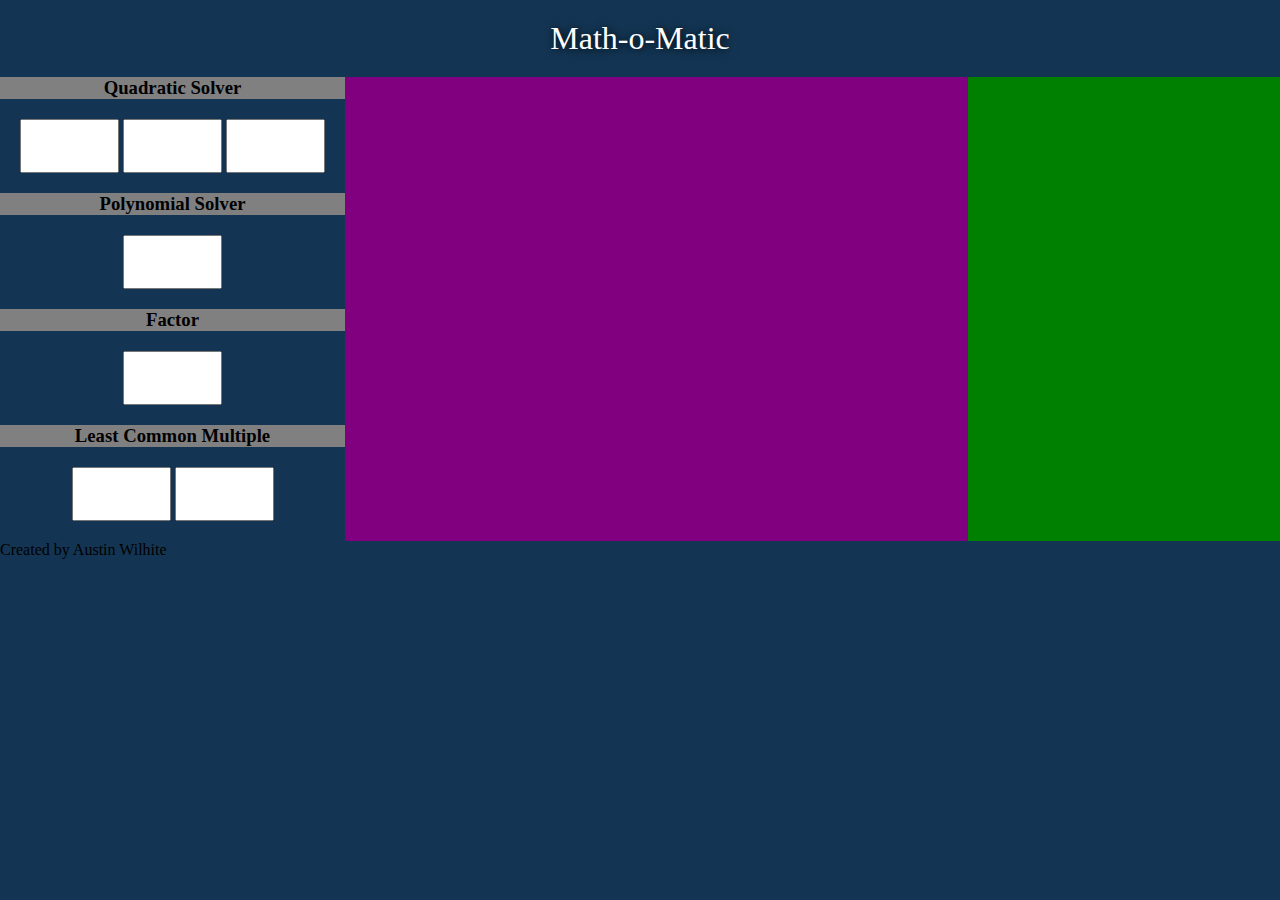
<file: Math-o-matic/index.html>
<!doctype html>
<html>
<head>
	<title>Math-o-Matic</title>
	<script src="script.js"></script>
	<style>
			* {
				padding: 0;
				margin: 0;
			}
			body, html { width: 100%; height: 100% }
			h3 {
				background: gray;
				text-align: center;
			}
			body {
				background-color: #133553;
				font-family: Verdana;
			}
			header {
				font-size: 2em;
				text-align: center;
				color: #FFF;
				padding: 20px;
				font-family: Impact, "Arial Black";
				text-shadow: #000 1px 1px 10px;
				-webkit-box-flex: 1;
			}
			
			input[type='text'] {
			    height: 50px;
			    width: 85px;
			    font-size: 25px;
			    padding: 0px 5px;
			}
			.main {
				-webkit-box-flex: 0;
				display: -webkit-box;
				-webkit-box-orient: horizontal;
			}
			section:nth-of-type(2) {
				background: purple;
				-webkit-box-flex: 2;
			}
			section:nth-of-type(3) {
				background: green;
				-webkit-box-flex: 1;
			}
			form {
				margin: 20px;
				text-align: center;
			}
			footer {
				-webkit-box-flex: 2;	
			}
	</style>
</head>
<body>
	<header> Math-o-Matic </header>
	
	<div class="main">
		<section class="input">
			<div>
				<h3>Quadratic Solver</h3>
				<form name="quad">
					<input name="a" type="text">
					<input name="b" type="text">
					<input name="c" type="text">
				</form>
			</div>
			<div>
				<h3>Polynomial Solver</h3>
				<form name="poly">
					<input name="coefficients" type="text">
				</form>
			</div>
			<div>
				<h3>Factor</h3>
				<form name="factors">
					<input name="number" type="text">
				</form>
			</div>
			<div>
				<h3>Least Common Multiple</h3>
				<form name="lcm">
					<input name="one" type="text">
					<input name="two" type="text">
				</form>
			</div>
		</section>
		
		<section class="help"></section>
		
		<section class="solution"></section>
	</div>
	<footer>Created by Austin Wilhite</footer>
</body>
</html>
</file>
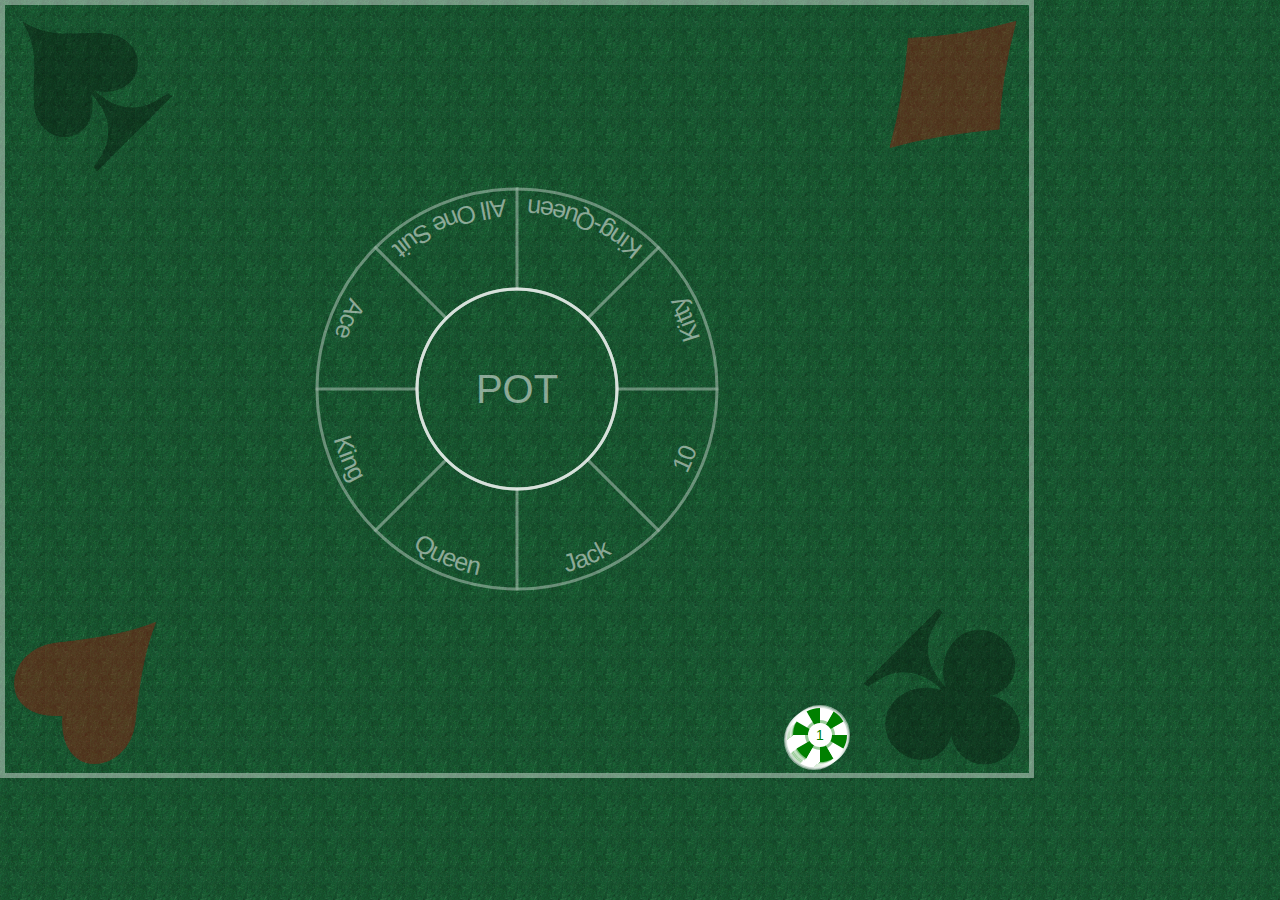
<file: Doubley/Doubley.html>
<!doctype html>
<html>
      <head>
          <style>
                * {
                margin: 0;
                padding: 0;
                }
                #spacer{
                     display: -webkit-box;
                     -webkit-box-flex: 1;
                }

                #ads {
                    display: -webkit-box;
                    -webkit-box-align: center;
                }
                svg {
                    margin-left: auto;
                    margin-right: auto;
                    border: 5px solid rgba(255, 255, 255, .4);
                }
                body {
                    background: url("[data-uri]");    
                    display: -webkit-box;
                    -webkit-box-orient: horizontal;
                }
          </style>
          <script src="raphael.js"></script> <!--// Custom unevent function //-->
          <script src="raphael.tooltip.js"></script>
          <script src="cardFunctions.js"></script>
          <script src="CardPlayer.js"></script>
          <script src="doubley.js"></script>
          <meta charset=utf-8>
          <title>Tripoley</title>
      </head>
      <body>
          <!--<div class="player degree90" style="left: -40px;">Player two</div>
          <div class="player">Player three</div>-->
          <div id="holder"></div>
          <div id="spacer"></div>
          <!--<div id="ads" style="width:160px; height:768px ">
                <script type="text/javascript">
                      google_ad_client = "ca-pub-2484102481067758";
                      /* right */
                      google_ad_slot = "9280351199";
                      google_ad_width = 160;
                      google_ad_height = 600;
                </script>
                <script type="text/javascript" src="http://pagead2.googlesyndication.com/pagead/show_ads.js"></script>
          </div>-->
          <!--<div class="player">Player one</div>
          <div class="player degree90" style="right: -40px;">Player four</div>-->       
      </body>
</html>
</file>
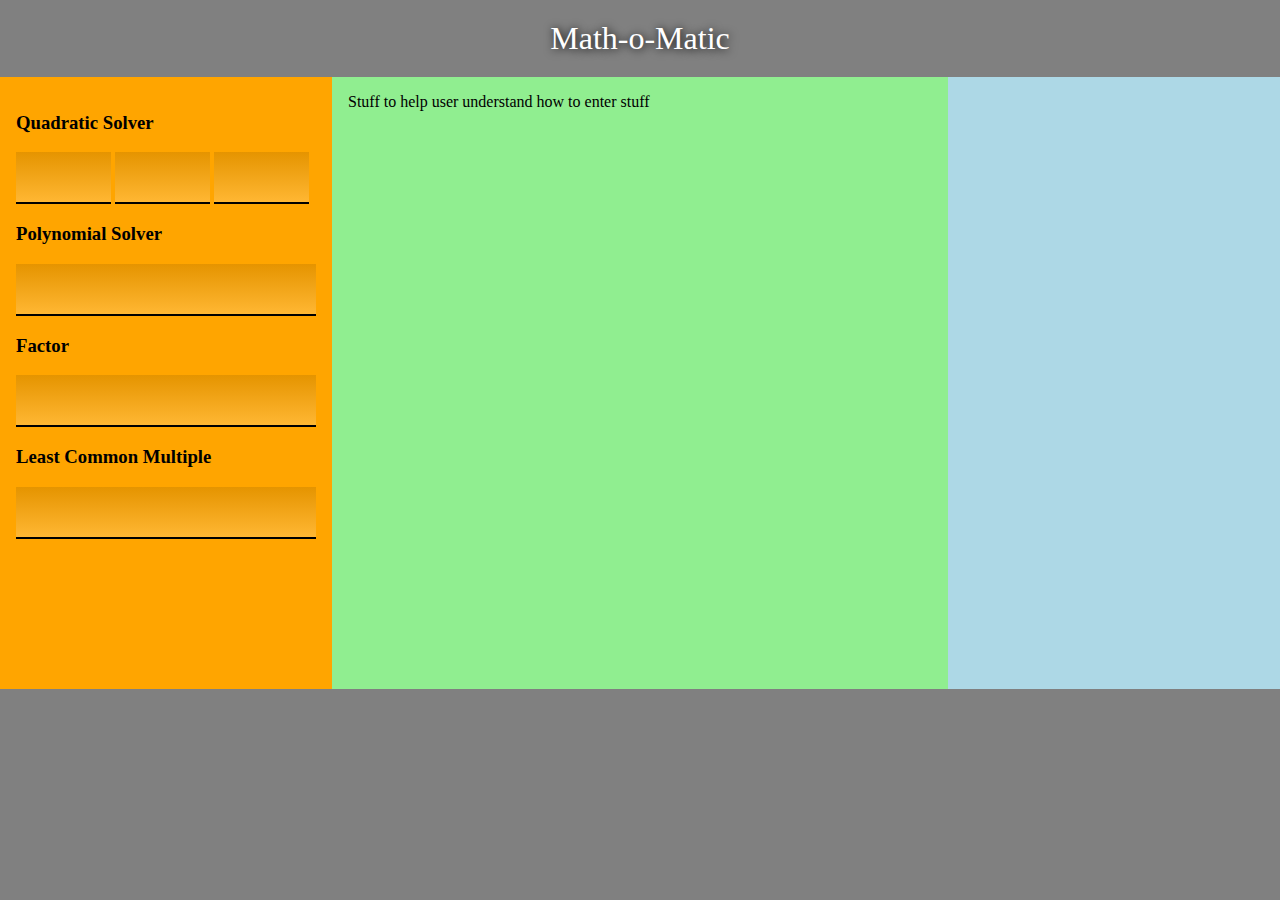
<file: Math-o-matic/Untitled.html>
<!DOCTYPE html> 
<html> 
<head> 
	<meta charset="utf-8"> 
	<title>Math-o-Matic</title> 
	<script src="script.js"></script>
	<style type="text/css"> 
		body, html {
			width: 100%;
			height: 100%;
			padding: 0;
			margin: 0;
		}
		
		#doc {
			display: -webkit-box;
			-webkit-box-orient: vertical;
			height: 100%;
			width: 100%;
		}
		
		input[type='text'] {
			height: 50px;
			width: 290px;
			font-size: 25px;
			padding: 0px 5px;
			border: none;
			border-bottom: 2px solid black;
			background: -webkit-gradient(linear, left top, left bottom, from(rgba(0, 0, 0, .1)), to(rgba(255, 255, 255, .2))); /* webkit */
		}
		
		form[name="quad"] input[type='text'] {
			height: 50px;
			width: 85px;
			font-size: 25px;
			padding: 0px 5px;
		}
		
		footer {
			background-color: gray;
			width: 100%;
			-webkit-box-flex: 1;
		}
		header {
			background-color: gray;
			width: 100%;
			font-size: 2em;
			text-align: center;
			color: #FFF;
			padding: 20px 0px;
			font-family: Impact, "Arial Black";
			text-shadow: #000 1px 1px 10px;		
			-webkit-box-flex: 0;
		}
		#wrap {
			background-color: silver;
			width: 100%;
			height: 400px;
			display: -webkit-box;
			-webkit-box-orient: horizontal;
			-webkit-box-flex: 1;
		}
		
		.input {
			background-color: orange;
			padding: 1em;
			-webkit-box-flex: 0;
		}
		
		.help {
			background-color: lightgreen;
			padding: 1em;
			-webkit-box-flex: 1;
		}
		
		.solution {
			background-color: lightblue;
			padding: 1em;
			width: 300px;
		}	
	</style> 

</head> 

<body> 

	<div id="doc"> 
		<header>Math-o-Matic</header>
		
		<div id="wrap"> 
			<div class="input"> 
				<div> 
					<h3>Quadratic Solver</h3> 
					<form name="quad"> 
						<input name="a" type="text"> 
						<input name="b" type="text"> 
						<input name="c" type="text"> 
					</form> 
				</div> 
				<div> 
					<h3>Polynomial Solver</h3> 
					<form name="poly"> 
						<input name="coefficients" type="text"> 
					</form> 
				</div> 
				<div> 
					<h3>Factor</h3> 
					<form name="factors"> 
						<input name="number" type="text"> 
					</form> 
				</div> 
				<div> 
					<h3>Least Common Multiple</h3> 
					<form name="lcm"> 
						<input name="numbers" type="text">  
					</form> 
				</div> 
			</div> 
			
			<div class="help">
				
			Stuff to help user understand how to enter stuff
			
			</div> 
			
			<div class="solution"></div>
		</div> 
		
		<footer></footer> 
	</div> 

</body> 

</html>
</file>
